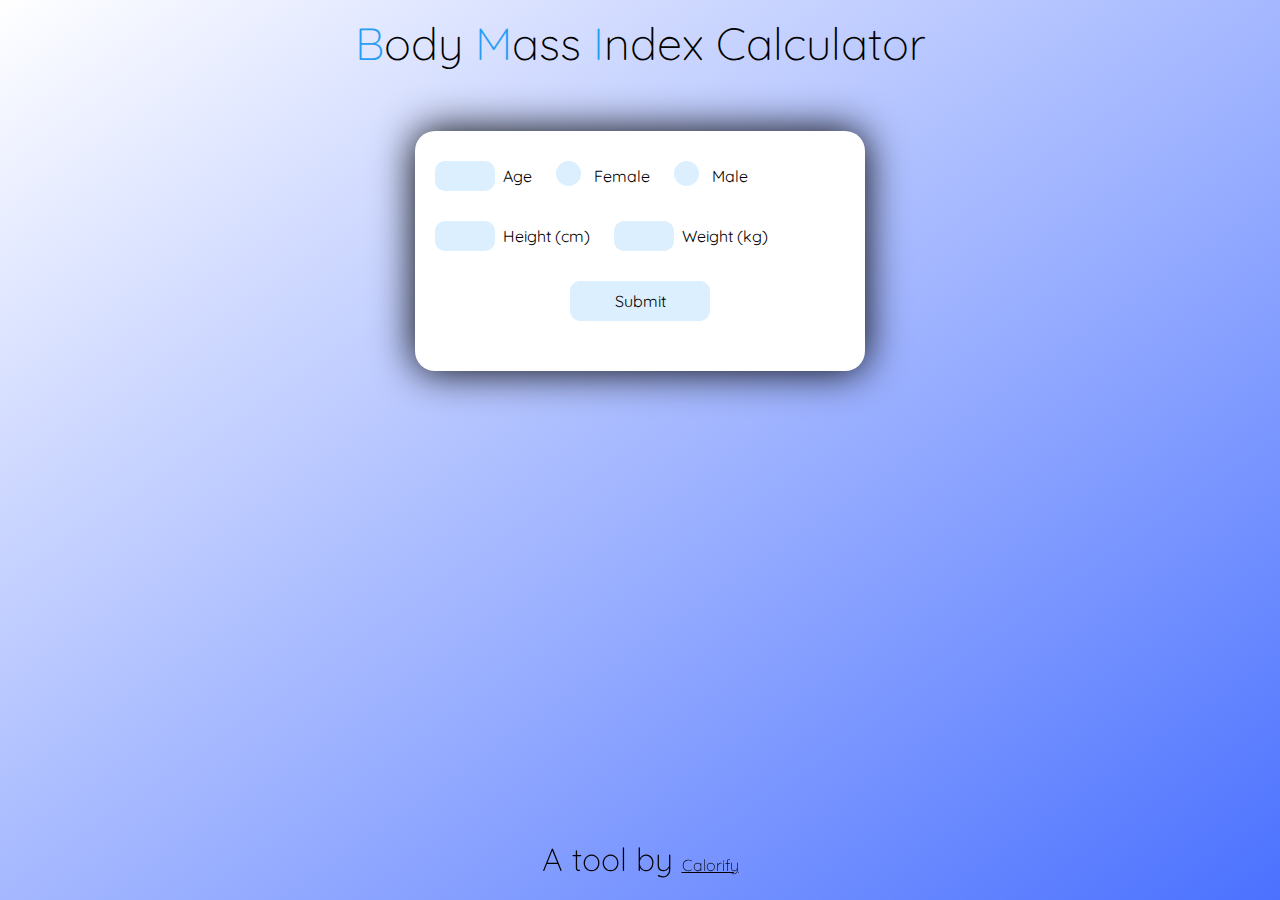
<file: bmui.html.html>
<head>
    <link href="https://fonts.googleapis.com/css?family=Quicksand:400,700" rel="stylesheet">
    <link rel="stylesheet" href="./css_bmi.css">
  </head>
  <body>
    <h3><b>B</b>ody <b>M</b>ass <b>I</b>ndex Calculator</h3>
  <form class="form" id="form" onsubmit="return validateForm()">
  <div class="row-one">
    <input type="text" class="text-input" id="age" autocomplete="off" required/><p class="text">Age</p>
    <label class="container">
    <input type="radio" name="radio" id="f"><p class="text">Female</p>
      <span class="checkmark"></span>
    </label>
    <label class="container">
    <input type="radio" name="radio" id="m"><p class="text">Male</p>
      <span class="checkmark"></span>
    </label>
    </div>
  
  <div class="row-two">
  <input type="text" class="text-input" id="height" autocomplete="off" required><p class="text">Height (cm)</p>
  <input type="text" class="text-input" id="weight" autocomplete="off" required><p class="text">Weight (kg)</p>
  </div>
  <button type="button" id="submit">Submit</button>
  </form>
  <div class="footer">
    <h1 class="footer_str"> A tool by <a class ="footCal" href="./index.html">Calorify</a></h1>
  </div>


  <script src="./js_bmi.js"></script>
  </body>
</file>
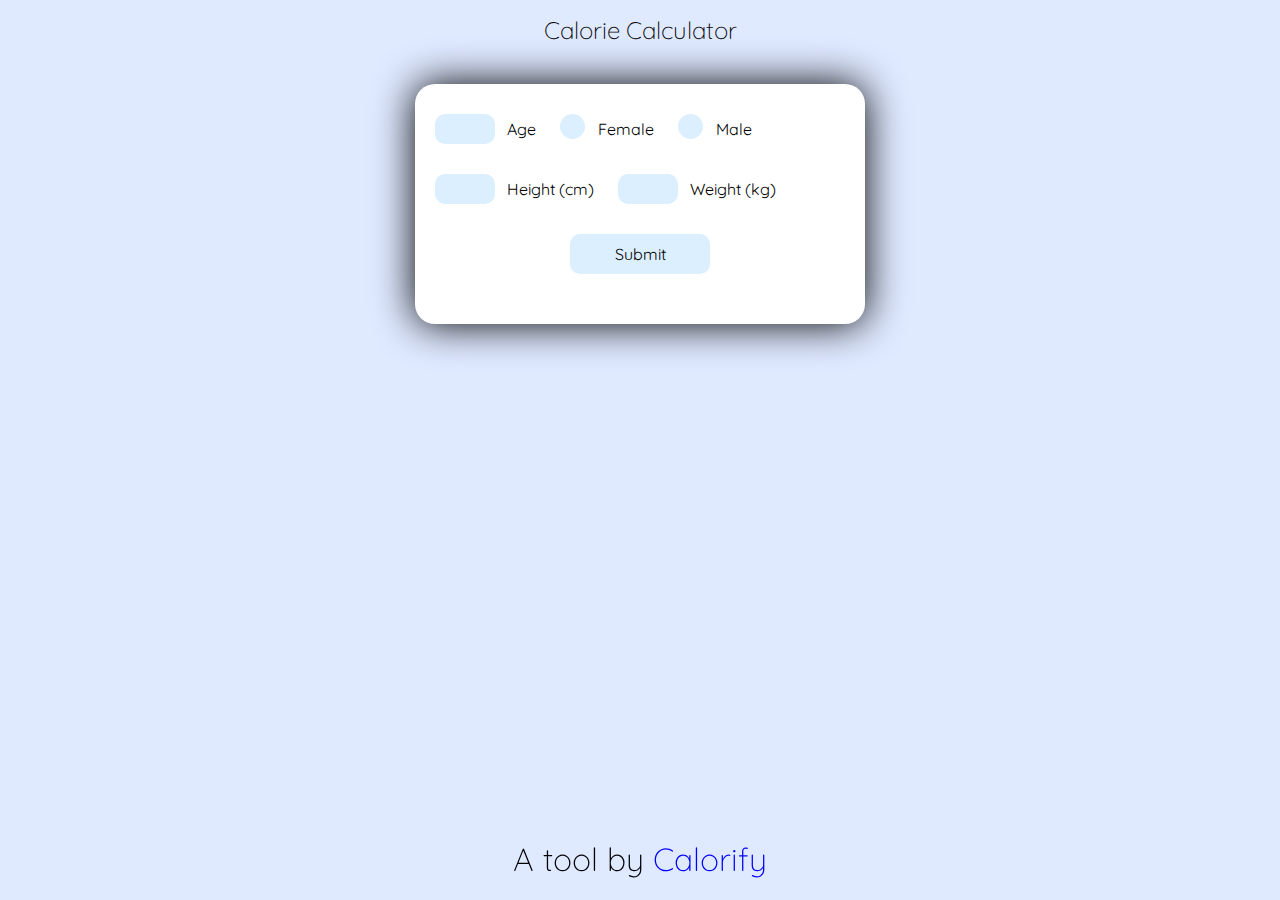
<file: calorieCal_html.html>
<head>
  <link href="https://fonts.googleapis.com/css?family=Quicksand:400,700" rel="stylesheet">
  <link rel="stylesheet" href="./css_CalCal.css">
</head>

<body>
  <h3>Calorie Calculator</h3>
  <form class="form" id="form" onsubmit="return validateForm()">
    <div class="row-one">
      <input type="text" class="text-input" id="age" autocomplete="off" required />
      <p class="text">Age</p>
      <label class="container">
        <input type="radio" name="radio" id="f">
        <p class="text">Female</p>
        <span class="checkmark"></span>
      </label>
      <label class="container">
        <input type="radio" name="radio" id="m">
        <p class="text">Male</p>
        <span class="checkmark"></span>
      </label>
    </div>

    <div class="row-two">
      <input type="text" class="text-input" id="height" autocomplete="off" required>
      <p class="text">Height (cm)</p>
      <input type="text" class="text-input" id="weight" autocomplete="off" required>
      <p class="text">Weight (kg)</p>
    </div>
    <button type="button" id="submit">Submit</button>
  </form>


  <div class="footer">
    <h1 class="footer_str"> A tool by <a class ="footCal" href="./index.html">Calorify</a></h1>
  </div>
  <script src="js_CalCal.js"></script>
</body>
</file>
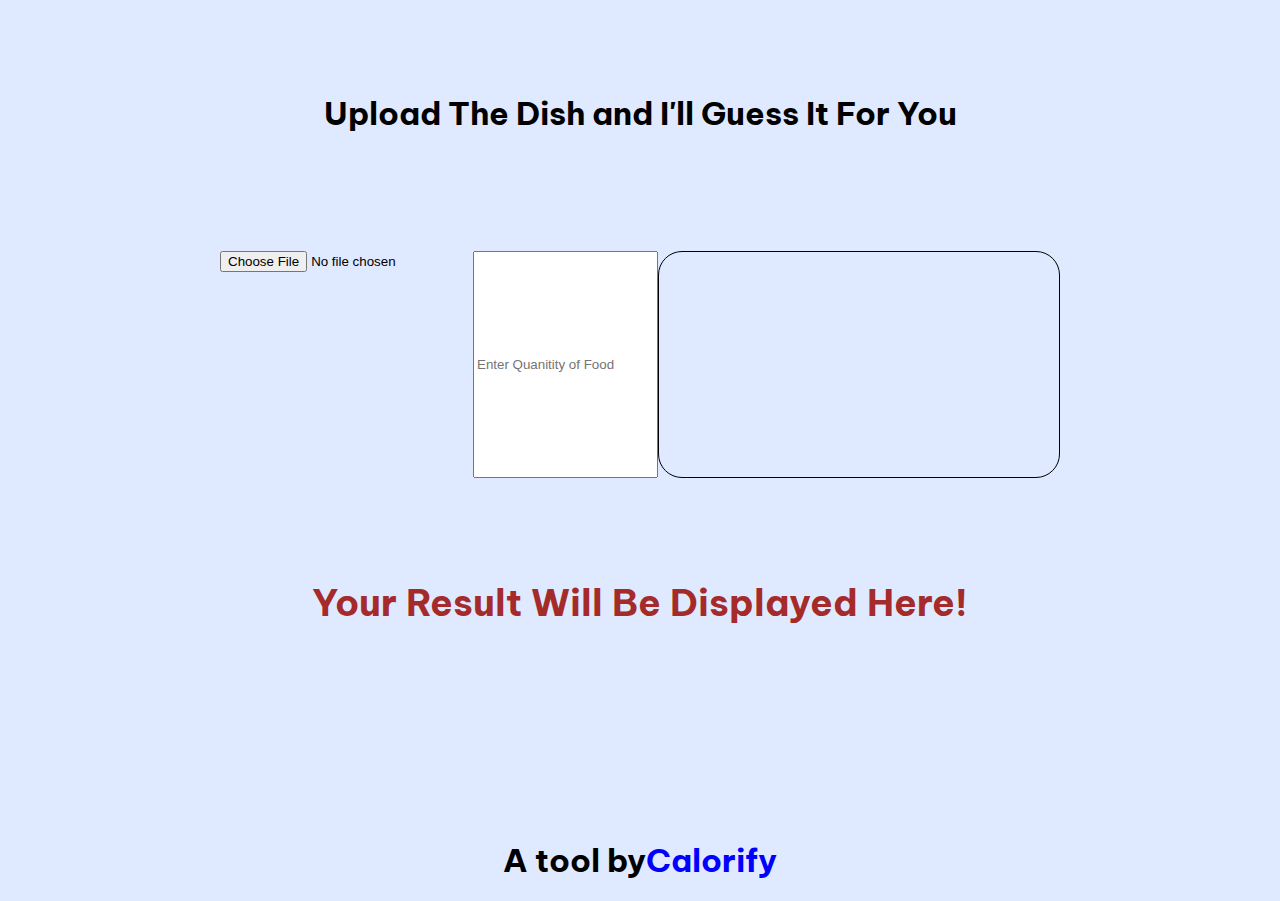
<file: index2.html>
<!DOCTYPE html>
<html lang="en">
<head>
    <meta charset="UTF-8">
    <meta http-equiv="X-UA-Compatible" content="IE=edge">
    <meta name="viewport" content="width=device-width, initial-scale=1.0">
    <link rel="stylesheet" href="./index2.css">
    <script src="https://ajax.googleapis.com/ajax/libs/jquery/3.6.0/jquery.min.js"></script>
    <title>API Check</title>
</head>
<body>
    <div class="heading">
        <h1 class="head">Upload The Dish and I'll Guess It For You</h1>
    </div>
    <form id="formid" enctype="multipart/form-data" action="#" method="post">
       
        <!--
             <input id="name" type="text" />
        <input id="data"  class="data1" required type="file" />
        -->
        <input id="data" class="data1" required type="file" >
        <input required id="text_data" class="data1" required type="text" placeholder="Enter Quanitity of Food" >

        <div id="display-image"></div>
        
      </form>


    <div class="outputdiv" id="outputdiv1">
        <h3 id="result">Your Result Will Be Displayed Here!</h3>        
    </div>

    <div id="result1"></div>


    <div>
        <h1 class="footer_str"> A tool by <a class ="footCal" href="./index.html"> Calorify</a></h1>
      </div>

      
    <script src="./index2.js"></script>
</body>
</html>
</file>
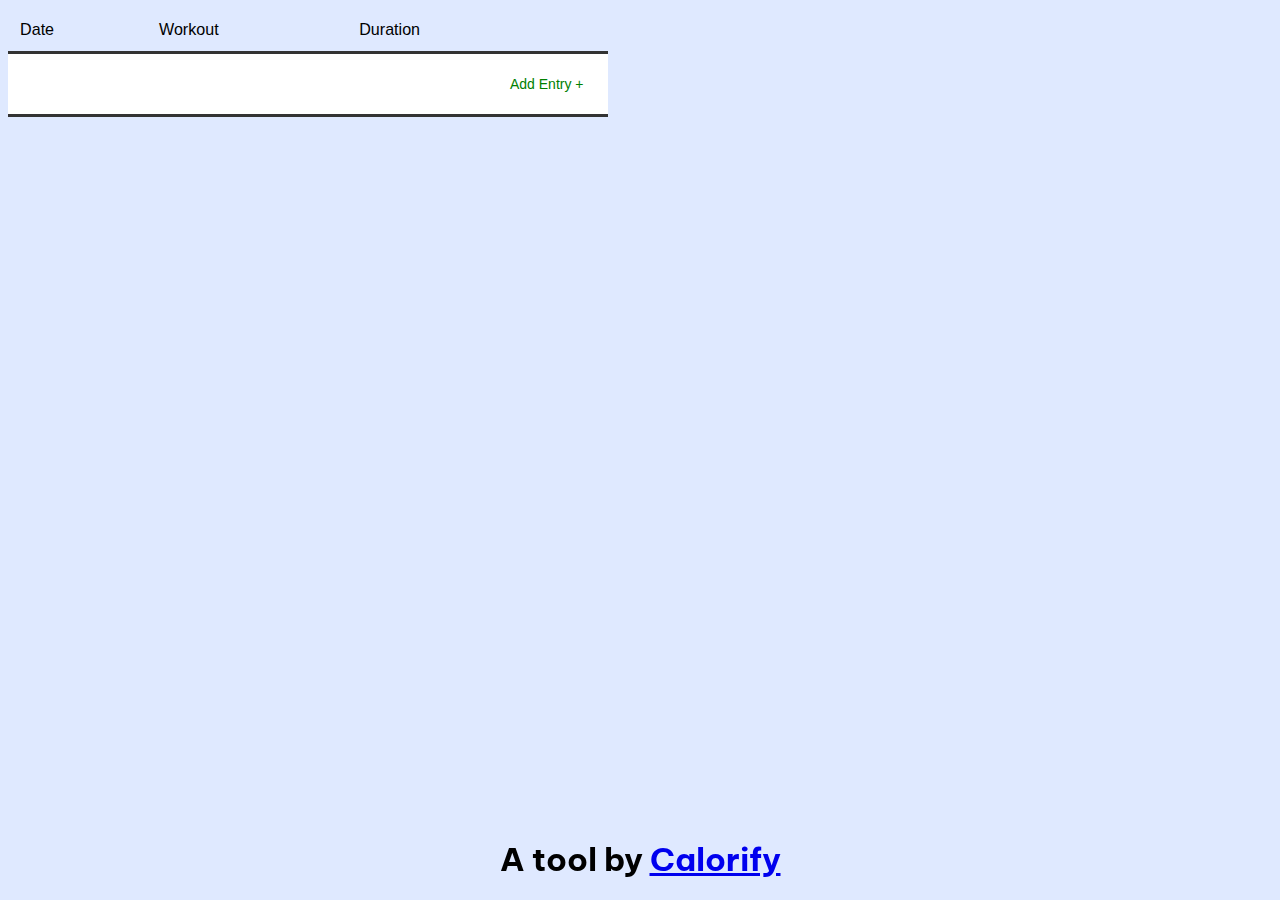
<file: workout.html>
<!DOCTYPE html>
<html lang="en">
<head>
    <meta charset="UTF-8">
    <meta http-equiv="X-UA-Compatible" content="IE=edge">
    <meta name="viewport" content="width=device-width, initial-scale=1.0">
    <title>Document</title>
    <link rel="stylesheet" href="./workout.css">
</head>
<body>
    
    <div id="app"></div>


    <div class="footer">
        <h1 class="footer_str"> A tool by <a class ="footCal" href="./index.html">Calorify</a></h1>
      </div>


    <script src="./workout.js"></script>
</body>
</html>
</file>
<file: css_bmi.css>
* {
    font-family: Quicksand;
    font-size: 16px;
    color: black;
}
body {
    margin: 0;
    height: 100vh;
    padding: 0;
    border: 0;
    background: linear-gradient(to bottom right, white, #4b71ff);
}
.form {
    background-color: white;
    height: 240px;
    width: 450px;
    border-radius: 20px;
    margin: 20px auto 20px auto;
    display: block;
    box-shadow: 0 0 40px 0 black;
}
.form:hover {
    box-shadow: 0 0 60px 0 rgb(0, 0, 0);
    transition: 0.4s;
    transform: scale(1.02);
}
.row-one {
    padding: 20px;
}
.row-two {
    padding: 20px;
}
.text-input {
    width: 60px;
    height: 30px;
    border-radius: 10px;
    background-color: #dbeffe;
    border: none;
    outline: none;
    padding: 5px 10px;
    cursor: pointer;
}
.text-input:last-child {
    margin-bottom: 35px;
}
.text-input:hover {
    background-color: lightblue;
}
#submit {
    border: none;
    border-radius: 10px;
    height: 40px;
    width: 140px;
    background-color: #dbeffe;
    color: rgb(0, 0, 0);
    margin: auto;
    display: block;
    outline: none;
    cursor: pointer;
}
#submit:hover {
    background-color: lightblue;
}
.text {
    display: inline-block;
    margin: 5px 20px 5px 8px;
}
.row-one {
    padding: 30px 20px 15px 20px;
}
.row-two {
    padding: 15px 20px 30px 20px;
}
.container {
    display: inline-block;
    position: relative;
    padding-left: 30px;
    cursor: pointer;
    user-select: none;
}
.container input {
    position: absolute;
    opacity: 0;
}
.checkmark {
    position: absolute;
    top: 0;
    left: 0;
    height: 25px;
    width: 25px;
    background-color: #dbeffe;
    border-radius: 50%;
}
.container:hover input ~ .checkmark {
    background-color: lightblue;
}
.container input:checked ~ .checkmark {
    background-color: #289df6;
}
h1 {
    font-size: 30px;
    font-weight: 300;
    text-align: center;
    color: black;
    padding-top: 15px;
    display: block;
}
h2 {
    font-size: 22px;
    font-weight: 300;
    text-align: center;
}
h3 {
    font-size: 45px;
    font-weight: 300;
    text-align: center;
    padding: 15px;
}
h3 b {
    font-size: 45px;
    font-weight: 300;
    color: #289df6;
}
.checkmark:after {
    content: "";
    position: absolute;
    display: none;
}
.container input:checked ~ .checkmark:after {
    display: block;
}
.container .checkmark:after {
    left: 9px;
    top: 5px;
    width: 5px;
    height: 10px;
    border: solid white;
    border-width: 0 2px 2px 0;
    transform: rotate(45deg);
}

.footer {
    position: fixed;
    left: 0;
    bottom: 0;
    width: 100%;
    font-size: 5rem;


    color: white;
    text-align: center;
  }
.footer_str{
    color: black;
    font-size: 2rem;
}
</file>
<file: css_CalCal.css>
* {
    font-family: Quicksand;
    font-size: 16px;
    color: black;
}
body {
    margin: 0;
    height: 100vh;
    padding: 0;
    border: 0;
    background: #dfe9ff;
}
.form {
    background-color: white;
    height: 240px;
    width: 450px;
    border-radius: 20px;
    margin: 20px auto 20px auto;
    display: block;
    box-shadow: 0 0 40px 0 black;
}
.form:hover {
    box-shadow: 0 0 60px 0 rgb(0, 0, 0);
    transition: 0.4s;
    transform: scale(1.02);
}
.row-one {
    padding: 20px;
}
.row-two {
    padding: 20px;
}
.text-input {
    width: 60px;
    height: 30px;
    border-radius: 10px;
    background-color: #dbeffe;
    border: none;
    outline: none;
    padding: 5px 10px;
    cursor: pointer;
}
.text-input:last-child {
    margin-bottom: 35px;
}
.text-input:hover {
    background-color: lightblue;
}
#submit {
    border: none;
    border-radius: 10px;
    height: 40px;
    width: 140px;
    background-color: #dbeffe;
    color: rgb(0, 0, 0);
    margin: auto;
    display: block;
    outline: none;
    cursor: pointer;
}
#submit:hover {
    background-color: lightblue;
}
.text {
    display: inline-block;
    margin: 5px 20px 5px 8px;
}
.row-one {
    padding: 30px 20px 15px 20px;
}
.row-two {
    padding: 15px 20px 30px 20px;
}
.container {
    display: inline-block;
    position: relative;
    padding-left: 30px;
    cursor: pointer;
    user-select: none;
}
.container input {
    position: absolute;
    opacity: 0;
}
.checkmark {
    position: absolute;
    top: 0;
    left: 0;
    height: 25px;
    width: 25px;
    background-color: #dbeffe;
    border-radius: 50%;
}
.container:hover input ~ .checkmark {
    background-color: lightblue;
}
.container input:checked ~ .checkmark {
    background-color: #289df6;
}
h1 {
    font-size: 30px;
    font-weight: 300;
    text-align: center;
    color: #289df6;
    padding-top: 15px;
    display: block;
}
h2 {
    font-size: 22px;
    font-weight: 300;
    text-align: center;
}
h3 {
    font-size: 24px;
    font-weight: 300;
    text-align: center;
    padding: 15px;
}
h3 b {
    font-size: 32px;
    font-weight: 300;
    color: #289df6;
}
.checkmark:after {
    content: "";
    position: absolute;
    display: none;
}
.container input:checked ~ .checkmark:after {
    display: block;
}
.container .checkmark:after {
    left: 9px;
    top: 5px;
    width: 5px;
    height: 10px;
    border: solid white;
    border-width: 0 2px 2px 0;
    transform: rotate(45deg);
}

.footer {
    position: fixed;
    left: 0;
    bottom: 0;
    width: 100%;
    font-size: 5rem;


    color: white;
    text-align: center;
  }
.footer_str{
    color: black;
    font-size: 2rem;
}

.footCal a:hover, a:visited, a:link, a:active{
    text-decoration: none;
    color: blue;
    font-size: 2rem;
    
  }
</file>
<file: index2.css>
@import url('https://fonts.googleapis.com/css2?family=Be+Vietnam+Pro&display=swap');
body {
    background: #dfe9ff;
    font-family: 'Be Vietnam Pro', sans-serif;

  }

.heading{
    display: flex;
    justify-content: center;
    justify-items: center;
    padding: 4rem;
}

#formid{
    display: flex;
    justify-content: center;
    justify-items: center;
    padding: 2rem;
    font-size: 4rem; 
}

.outputdiv{
    display: flex;
    justify-items: center;
    justify-content: center;
    padding: 2rem;
    color: brown;
    font-size: 2rem;
}

.footer {
    position: fixed;
    left: 0;
    bottom: 0;
    width: 100%;
    font-size: 5rem;


    color: white;
    text-align: center;
  }
.footer_str{
    color: black;
    font-size: 2rem;
    display: flex;
    justify-content: center;
}

#display-image{
    width: 400px;
    height: 225px;
    border: 1px solid black;
    background-position: center;
    background-size: cover;
    border-radius: 1.5rem;
  }

  .footCal a:hover, a:visited, a:link, a:active{
    text-decoration: none;
    color: blue;
    
  }

  table,th,td{
    border: 1px solid black;
    display: flex;
    justify-items: center;
    justify-content: center;
    padding: 0.5rem;
  }

  #result1{
    margin-bottom: 9rem;
  }
</file>
<file: workout.css>
@import url('https://fonts.googleapis.com/css2?family=Be+Vietnam+Pro&display=swap');
body {
    background: #dfe9ff;
    font-family: 'Be Vietnam Pro', sans-serif;

  }

.tracker {
    font-size: 14px;
    border-collapse: collapse;
    width: 600px;
}

.tracker,
.tracker * {
    font-family: sans-serif;

}

.tracker th {

    font-size: 1.15em;
    text-align: left;
    font-weight: normal;
    color: black;
    background: #dfe9ff;
}

.tracker th,
.tracker td {
    padding: 0.75em;
}

.tracker__entries .tracker__row {
    background: #dfe9ff;
}

.tracker__entries .tracker__row:nth-child(odd) {
    background: #dfe9ff;
}

.tracker__date,
.tracker__workout,
.tracker__duration {
    display: inline-block;
    box-sizing: border-box;
    font-size: 1em;
    height: 2.5em;
    padding: 0.5em 0;
    border: none;
    outline: none;
    background: none;
}

.tracker__duration {
    width: 5em;
    text-align: right;
}

.tracker__button {
    display: flex;
    align-items: center;
    justify-content: center;
    background: none;
    border: none;
    border-radius: 50%;
    outline: none;
    color: red;
    font-size: 1.5em;
    margin-left: 0.5em;
    cursor: pointer;
}

.tracker__button:hover {
    background: rgba(0, 0, 0, 0.1);
}

.tracker__row--add {
    border-top: 3px solid #333333;
    border-bottom: 3px solid #333333;
    background: #ffffff;
}

.tracker__row--add td {
    text-align: right;
}

.tracker__add {
    display: inline-block;
    padding: 0.8em 1em;
    color: green;
    cursor: pointer;
}

.tracker__add:hover {
    background:rgba(0, 0, 0, 0.1);
}


.footer {
    position: fixed;
    left: 0;
    bottom: 0;
    width: 100%;
    font-size: 5rem;


    color: white;
    text-align: center;
  }
.footer_str{
    color: black;
    font-size: 2rem;
    text-decoration: none;
}
</file>
